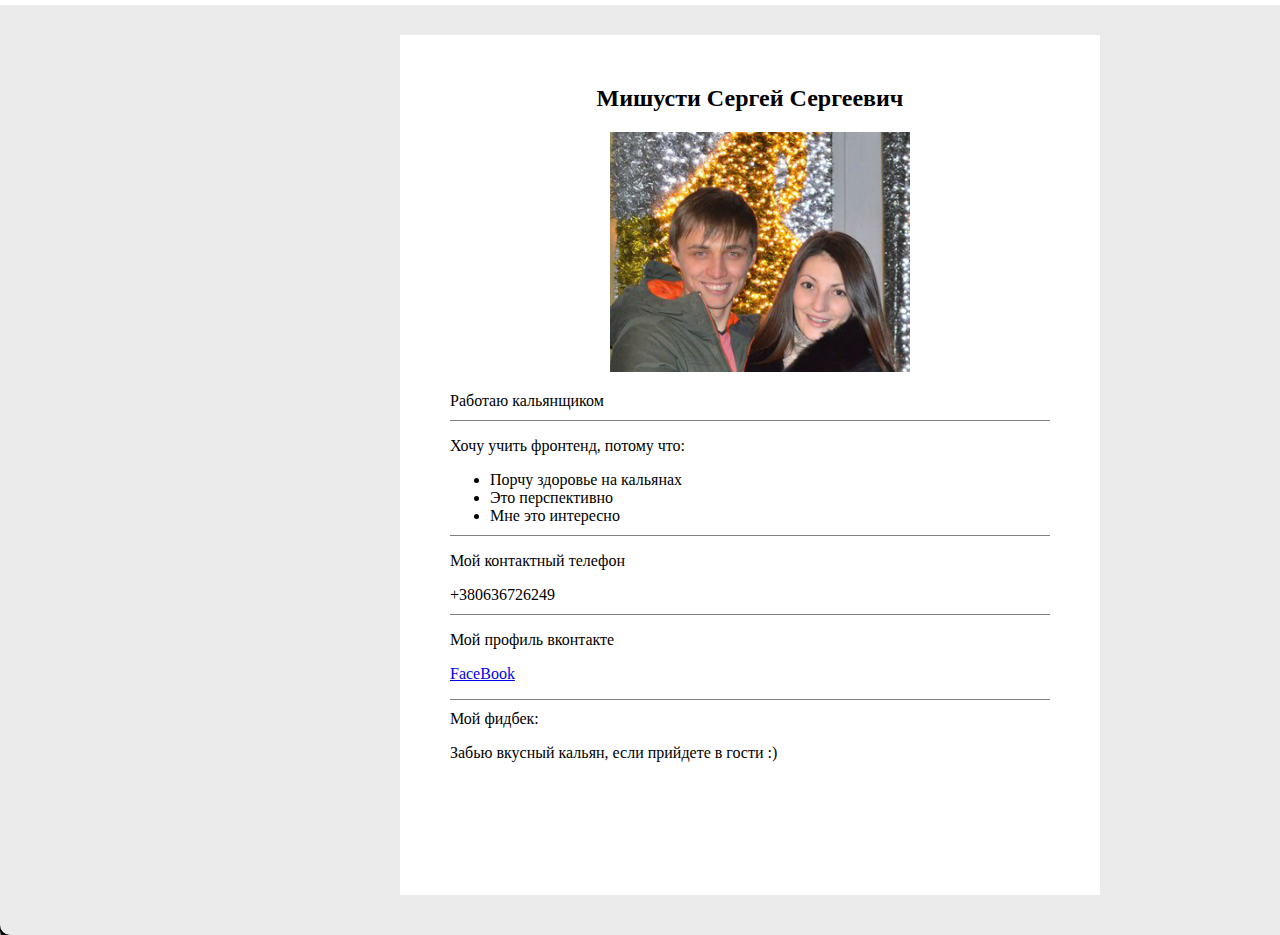
<file: htmlcss/hw2/index.html>
<!DOCTYPE html>
 <html lang="en">
 <head>
 	<meta charset="UTF-8">
 	<title>Document</title>
     <link rel="stylesheet" type="text/css"href="style.css">
    </head>
    <body> 
           
            <div class="start"><h2>Мишусти Сергей Сергеевич</h2>
            <img src="photodz.jpg" heigt="45">
            <p class="one">Работаю кальянщиком<p>
	        <p>Хочу учить фронтенд, потому что:</p>
	        <ul class="one">
	               <li>Порчу здоровье на кальянах</li>
	               <li>Это перспективно</li>
	               <li>Мне это интересно</li>
	        </ul>
	        <p>Мой контактный телефон</p>
	        <p class="one">+380636726249</p>
	        <p>Мой профиль вконтакте</p>
	        <a href="https://www.facebook.com/profile.php?id=100006388595857" target="_blank">FaceBook</a>
	           <p class="two">Мой фидбек:</p>
	           <p class="three">Забью вкусный кальян, если прийдете в гости :)</p>
	           
	           
    </div>
    </body>
    </html>
</file>
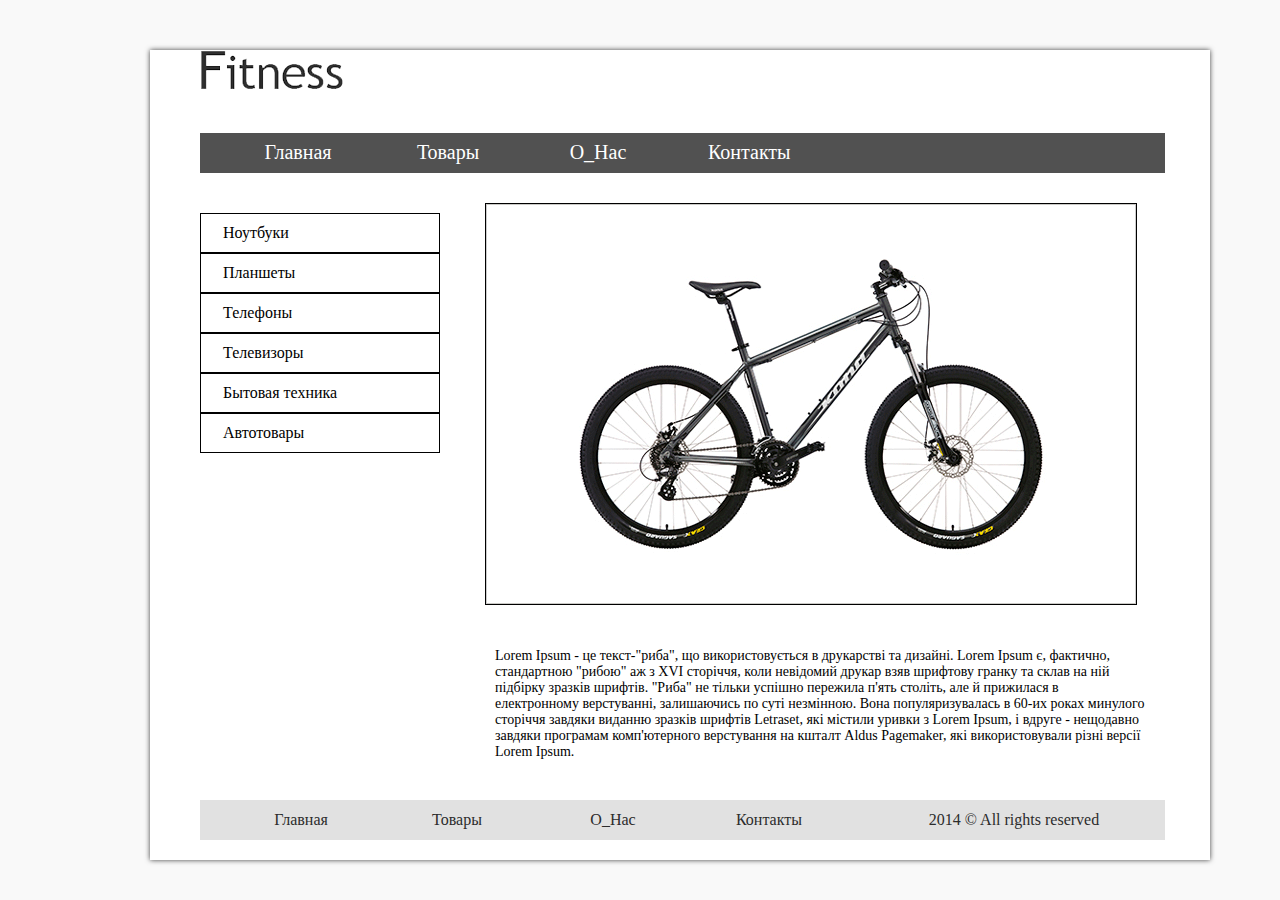
<file: htmlcss/hw3/index.html>
<!DOCTYPE html>
<html lang="ru">
<head>
    <meta charset="UTF-8">
    <title>site</title>
    <link rel="stylesheet" href="reset.css">
    <link rel="stylesheet" href="style.css">
</head>

<body>
<div class="site">
   <header>
   <div class="logo"> <img  src="site.png" alt="logotype"></div>
    <ul class="head">
        <li><a href="#">Главная</a></li>
        <li><a href="#">Товары</a></li>
        <li><a href="#">О_Нас</a></li>
        <li><a href="#">Контакты</a></li>
    </ul>
</header>
<div class="sidebar">
    <ul class="bar">
        <li><a href="#">Ноутбуки</a></li>
        <li><a href="#">Планшеты</a></li>
        <li><a href="#">Телефоны</a></li>
        <li><a href="#">Телевизоры</a></li>
        <li><a href="#">Бытовая техника</a></li>
        <li><a href="#">Автотовары</a></li>
    </ul>
</div>
<div class="content">
   <img class="velos" src="velo.png" alt="velosport">
   <div> <p class="text">    
    Lorem Ipsum - це текст-"риба", що використовується в друкарстві та дизайні. Lorem Ipsum є, фактично, стандартною "рибою" аж з XVI сторіччя, коли невідомий друкар взяв шрифтову гранку та склав на ній підбірку зразків шрифтів. "Риба" не тільки успішно пережила п'ять століть, але й прижилася в електронному верстуванні, залишаючись по суті незмінною. Вона популяризувалась в 60-их роках минулого сторіччя завдяки виданню зразків шрифтів Letraset, які містили уривки з Lorem Ipsum, і вдруге - нещодавно завдяки програмам комп'ютерного верстування на кшталт Aldus Pagemaker, які використовували різні версії Lorem Ipsum.</p>
    </div>
    </div>
<footer>
       <ul class="footers">
        <li><a href="#">Главная</a></li>
        <li><a href="#">Товары</a></li>
        <li><a href="#">О_Нас</a></li>
        <li><a href="#">Контакты</a></li>
        <li class="right"><a  href="#">2014 © All rights reserved</a></li>
    </ul>
</footer>
</div>
</body>
</html>
</file>
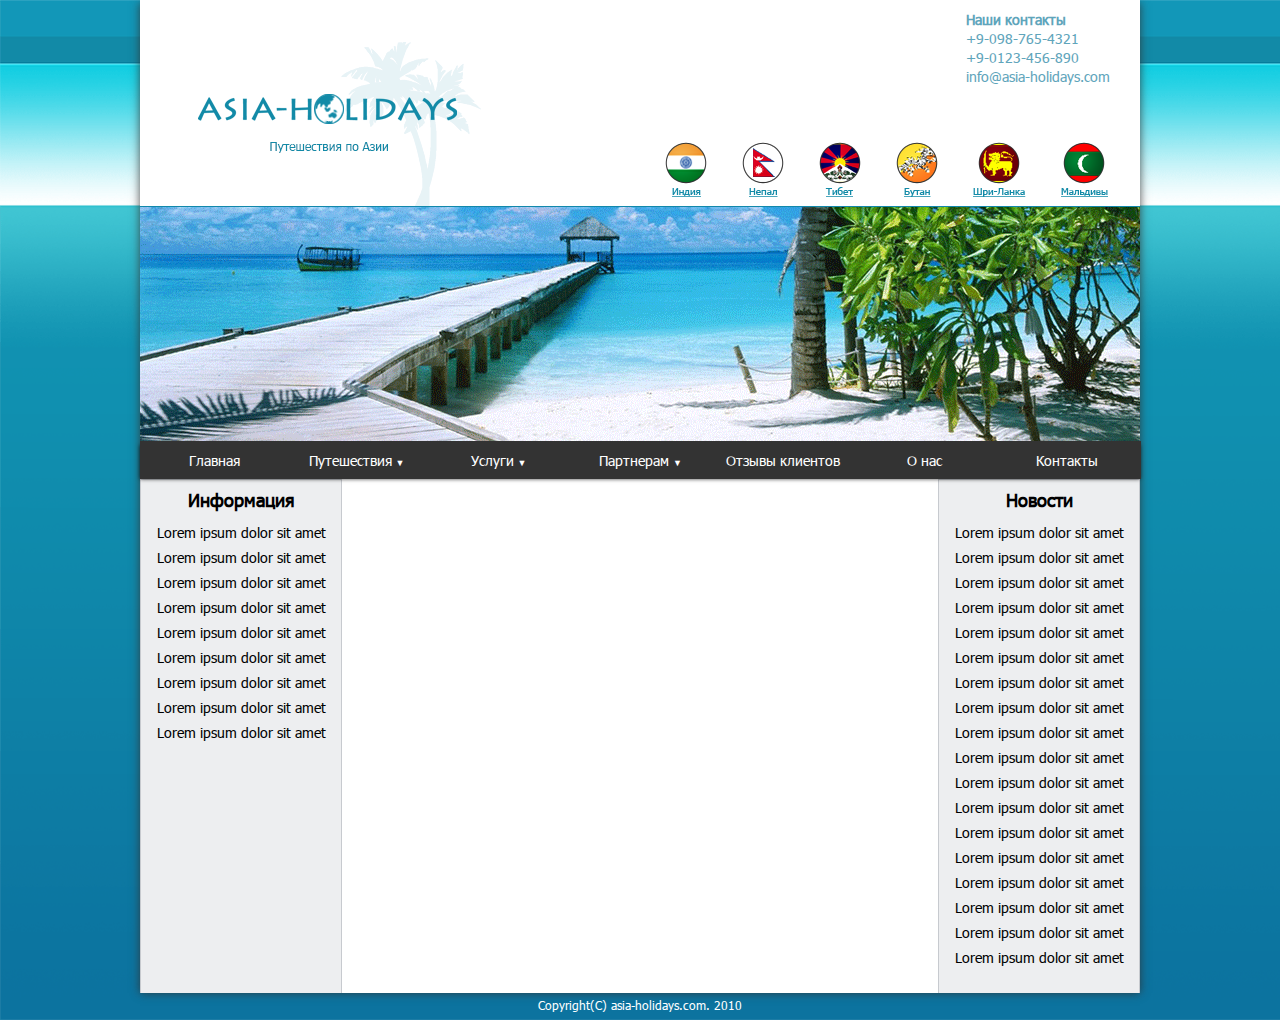
<file: htmlcss/hw4/index.html>
<!DOCTYPE html>
<html lang="ru">
<head>
    <meta charset="UTF-8">
    <title>Document</title>
    <link rel="stylesheet" href="css/reset.css">
    <link rel="stylesheet" href="css/style.css">
</head>

<body>
<div class="wrapper">
    <div class="header">
       <img src="image/logo.png" alt="logotype">
        <div class="contacts_header">
            <h2>Наши контакты</h2> +9-098-765-4321<br>+9-0123-456-890<br>info@asia-holidays.com
        </div>
        <ul class="header_menu">
                                  <li><a href="#"><img src="image/indiy.png" alt="indiy" height="55" width="42"></a></li>
	  	                          <li><a href="#"><img src="image/nepal.png" alt="nepal" height="55" width="42"></a></li>
	  	                          <li><a href="#"><img src="image/tibet.png" alt="tibet" height="55" width="42"></a></li>
	  	                          <li><a href="#"><img src="image/bytan.png" alt="butan" height="55" width="42"></a></li>
	  	                          <li><a href="#"><img src="image/sri_lanka.png" alt="sri_lanka" height="55" width="53"></a></li>
	  	                          <li><a href="#"><img src="image/maldives.png" alt="maldives" height="55" width="47"></a></li>

        </ul>
    </div>
    <div class="photo">
        <img src="image/photo.png" alt="photo" height="237" width="1000" >
    </div>
    <ul class="menu clearfix">
        <li><a href="">Главная</a>
        </li>
        <li><a href="">Путешествия <b>&#9660;</b></a>
        <ul class="submenu">
            <li><a href="">Путешествия 1</a></li>
            <li><a href="">Путешествия 2</a></li>
            <li><a href="">Путешествия 3</a></li>
            <li><a href="">Путешествия 4</a></li>
            <li><a href="">Путешествия 5</a></li>
            
        </ul>
        </li>
        
        <li><a href="">Услуги <b>&#9660;</b></a> <ul class="submenu">
            <li><a href="">Услуги 1</a></li>
            <li><a href="">Услуги 2</a></li>
            <li><a href="">Услуги 3</a></li>
            <li><a href="">Услуги 4</a></li>
            <li><a href="">Услуги 5</a></li>
        </ul>
        </li>
        
            <li><a href="">Партнерам <b>&#9660;</b></a>
        <ul class="submenu">
            <li><a href="">Партнерам 1</a></li>
            <li><a href="">Партнерам 2</a></li>
            <li><a href="">Партнерам 3</a></li>
            <li><a href="">Партнерам 4</a></li>
            <li><a href="">Партнерам 5</a></li>
        </ul>
        </li>
        
        <li><a href="">Отзывы клиентов</a>
        </li>
        
        <li><a href="">О нас</a>
        </li>
        
        <li><a href="">Контакты</a>
        </li>
        
    </ul>
    <div class="fon">
        <div class="left_column">
            <h2>Информация</h2>
		    <p>Lorem ipsum dolor sit amet Lorem ipsum dolor sit amet Lorem ipsum dolor sit amet Lorem ipsum dolor sit amet Lorem ipsum dolor sit amet Lorem ipsum dolor sit amet Lorem ipsum dolor sit amet Lorem ipsum dolor sit amet Lorem ipsum dolor sit amet</p>
        </div>
        <div class="center_column"></div>
        <div class="right_column">
            <h2>Новости</h2>
		    <p>Lorem ipsum dolor sit amet Lorem ipsum dolor sit amet Lorem ipsum dolor sit amet Lorem ipsum dolor sit amet Lorem ipsum dolor sit amet Lorem ipsum dolor sit amet Lorem ipsum dolor sit amet Lorem ipsum dolor sit amet Lorem ipsum dolor sit amet Lorem ipsum dolor sit amet Lorem ipsum dolor sit amet Lorem ipsum dolor sit amet Lorem ipsum dolor sit amet Lorem ipsum dolor sit amet Lorem ipsum dolor sit amet Lorem ipsum dolor sit amet Lorem ipsum dolor sit amet Lorem ipsum dolor sit amet</p>
        </div>
</div>
</div>
<footer>
	<p>Copyright(C) asia-holidays.com. 2010</p>
    </footer>
</body>
</html>
</file>
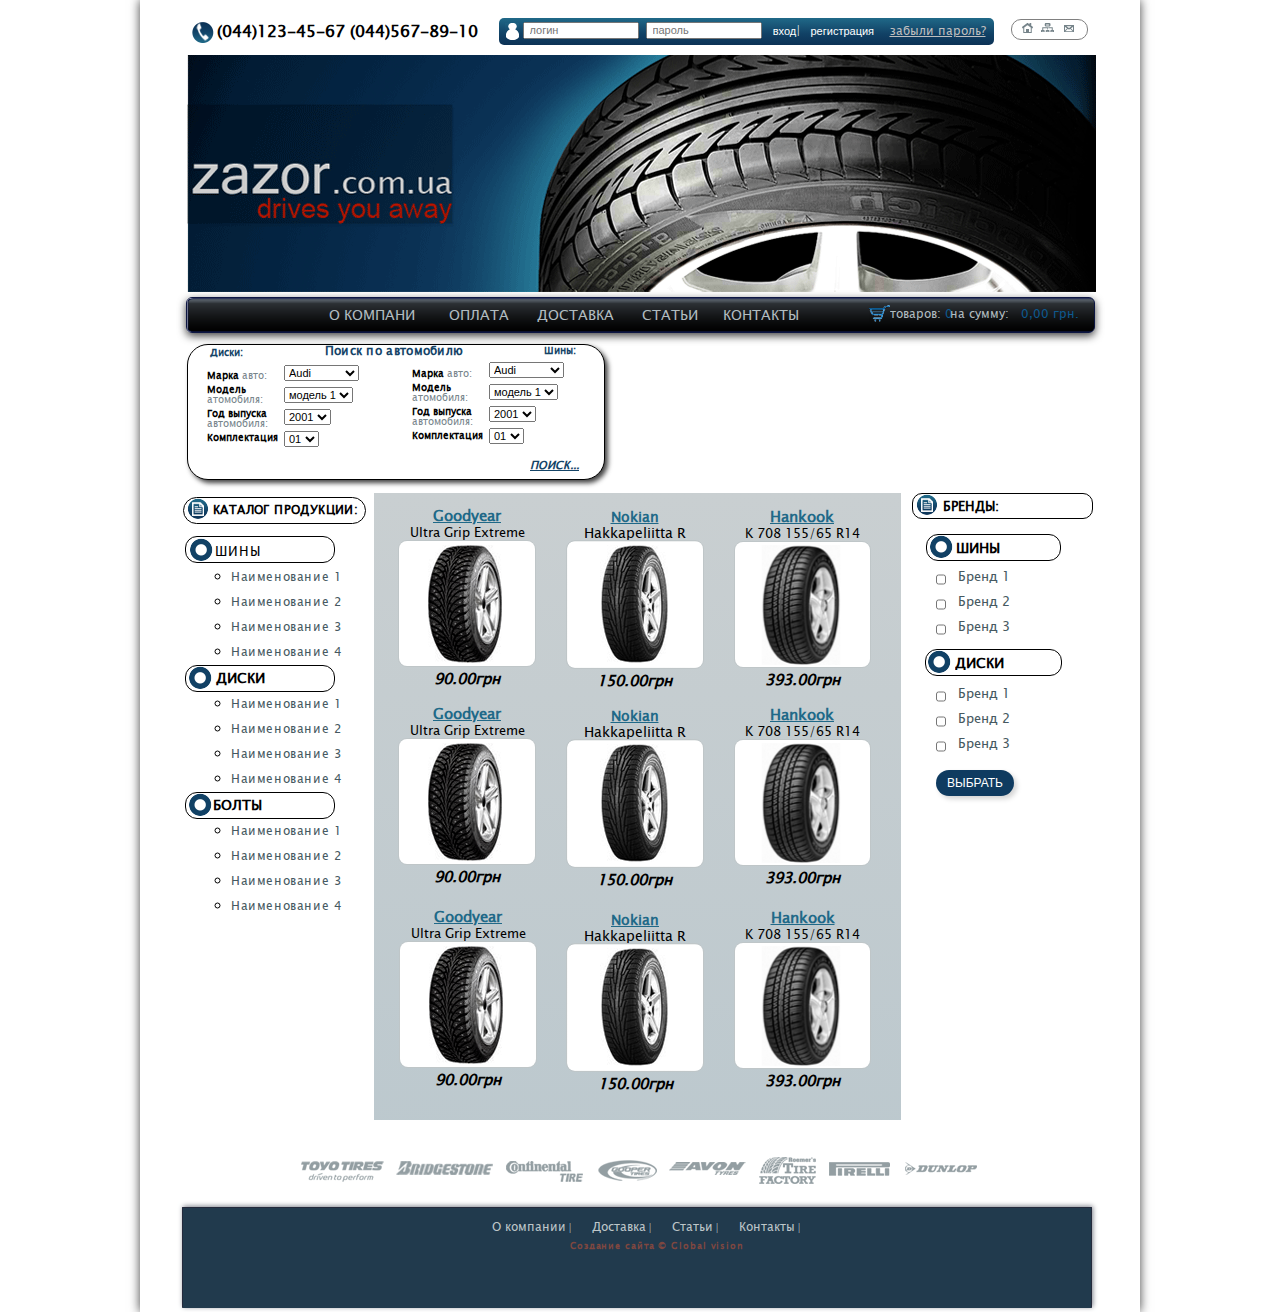
<file: htmlcss/hw6/index.html>
<!DOCTYPE html>
<html lang="ru">
<head>
    <meta charset="UTF-8">
    <title>dz5</title>
    <link rel="stylesheet" href="css/reset.css"> 
    <link rel="stylesheet" href="css/style.css">
</head>
<body>
    <div class="wrapper">
        <header>
          <img class="telefon" src="image/telefon.png" alt="telefon">
           <p>
(044)123-45-67 (044)567-89-10</p> 
       <div class="avtorization">
          <img class="person" src="image/person.png" alt="person">
           <form action="accaunt" class="login">
               <input type="text" id="name" placeholder="логин">
               <input type="password" class="password"
               id="password" placeholder="пароль">
              <button class="
entrance">вход</button>
   <span>|</span>
          <button class="reg">регистрация</button>
           </form>
           <a href="" class="
Forgot">забыли пароль?</a>
            </div>
            <nav>
                <a href="" class="to_home"><img src="image/to_home.png" alt=""></a>
                <a href=""><img src="image/map.png" alt=""></a>
                <a href=""><img src="image/letter.png" alt=""></a>
            </nav>
             <div class="fon">
          <img src="image/fon.png" alt="fon"> 
        </div>
        </header>
       <div class="navigation">
          <ul class="menu">
              <li><a class="company" href="#">О КОМПАНИ</a></li>
              <li> <a class="payment" href="#">ОПЛАТА</a></li>
              <li> <a class="delivery" href="#">ДОСТАВКА</a></li>
              <li> <a class="articles" href="#">СТАТЬИ</a></li>
              <li> <a class="contacts" href="#">КОНТАКТЫ</a></li>
          </ul>
           <a href="#" class="bags"><img  src="image/bags.png" alt="bags"></a>
           <a href="" class="
goods">товаров:<b> 0</b></a>
      <a href="" class="sum">на сумму:<b> 0,00 грн.</b></a>
       </div>
         <div class="search">
         <h2>Поиск по автомобилю</h2>
         <p class="disc">Диски:</p>
         <p class="bus">Шины:</p>
         <div class="formlist">
             <ul class="avto">
                <li>Марка <b>авто:</b></li> 
                <li>Модель<br><b>атомобиля:</b></li> 
                 <li>Год выпуска<br><b>автомобиля:</b></li> 
                <li>Комплектация</li> 
             </ul>
         </div>
           <div class="form_right">
             <ul class="avto_right">
                <li>Марка <b>авто:</b></li> 
                <li>Модель<br><b>атомобиля:</b></li> 
                 <li>Год выпуска<br><b>автомобиля:</b></li> 
                <li>Комплектация</li> 
             </ul>
         </div>
       <div class="disc_avto">
            <form action="#" class="">
            <select name="marks" id="marks1">
               <option value="">Audi</option>
               <option value="">Honda</option>
               <option value="">Lada(ВАЗ)</option>
               <option value="">Mitsubishi</option>
               <option value="">Shkoda</option>
               <option value="">BMW</option>
               <option value="">Hyindai</option>
               <option value="">Mazda</option>
               <option value="">Nissan</option>
               <option value="">Toyota</option>
               <option value="">Ford</option>
            </select>
            <select name="model" id="model1">
               <option value="">модель 1</option>
               <option value="">модель 2</option>
               <option value="">модель 3</option>
               <option value="">модель 4</option>
               <option value="">модель 5</option>
               <option value="">модель 6</option>
               <option value="">модель 7</option>
               <option value="">модель 8</option>
               <option value="">модель 9</option>
            </select>
            <select name="year" id="year1">
               <option value="">2001</option>
               <option value="">2002</option>
               <option value="">2003</option>
               <option value="">2004</option>
               <option value="">2005</option>
               <option value="">2006</option>
               <option value="">2007</option>
               <option value="">2008</option>
               <option value="">2009</option>
               <option value="">2010</option>
               <option value="">2011</option>
               <option value="">2012</option>
               <option value="">2013</option>
               <option value="">2014</option>
               <option value="">2015</option>
               <option value="">2016</option>
            </select>
              <select name="complect" id="complect1">
               <option value="">01</option>
               <option value="">02</option>
               <option value="">03</option>
               <option value="">04</option>
               <option value="">05</option>
               <option value="">06</option>
               <option value="">07</option>
               <option value="">08</option>
               <option value="">09</option>
               <option value="">10</option>
               <option value="">11</option>
               <option value="">12</option>
               <option value="">13</option>
               <option value="">14</option>
               <option value="">15</option>
               <option value="">16</option>
            </select>
            
        </form>
        </div>
        <div class="bus_avto">
            <form action="#" class="">
            <select name="marks" id="marks2">
               <option value="">Audi</option>
               <option value="">Honda</option>
               <option value="">Lada(ВАЗ)</option>
               <option value="">Mitsubishi</option>
               <option value="">Shkoda</option>
               <option value="">BMW</option>
               <option value="">Hyindai</option>
               <option value="">Mazda</option>
               <option value="">Nissan</option>
               <option value="">Toyota</option>
               <option value="">Ford</option>
            </select>
            <select name="model" id="model2">
               <option value="">модель 1</option>
               <option value="">модель 2</option>
               <option value="">модель 3</option>
               <option value="">модель 4</option>
               <option value="">модель 5</option>
               <option value="">модель 6</option>
               <option value="">модель 7</option>
               <option value="">модель 8</option>
               <option value="">модель 9</option>
            </select>
            <select name="year" id="year2">
               <option value="">2001</option>
               <option value="">2002</option>
               <option value="">2003</option>
               <option value="">2004</option>
               <option value="">2005</option>
               <option value="">2006</option>
               <option value="">2007</option>
               <option value="">2008</option>
               <option value="">2009</option>
               <option value="">2010</option>
               <option value="">2011</option>
               <option value="">2012</option>
               <option value="">2013</option>
               <option value="">2014</option>
               <option value="">2015</option>
               <option value="">2016</option>
            </select>
              <select name="complect" id="complect2">
               <option value="">01</option>
               <option value="">02</option>
               <option value="">03</option>
               <option value="">04</option>
               <option value="">05</option>
               <option value="">06</option>
               <option value="">07</option>
               <option value="">08</option>
               <option value="">09</option>
               <option value="">10</option>
               <option value="">11</option>
               <option value="">12</option>
               <option value="">13</option>
               <option value="">14</option>
               <option value="">15</option>
               <option value="">16</option>
            </select>
        </form>
        <a href="#" class="search_form">ПОИСК...</a>
    </div>
    
    </div>
    <div class="product">
    <aside class="left_sitbar">
            <p class="catalog"><img src="image/list_icon.png" alt="list"><span>КАТАЛОГ ПРОДУКЦИИ:</span></p>
            <p class="wheels"><img src="image/wheel_icon.png" alt="wheel"><span>ШИНЫ</span></p>
            <ul>
                <li><a href="#">Наименование 1</a></li>
                <li><a href="#">Наименование 2</a></li>
                <li><a href="#">Наименование 3</a></li>
                <li><a href="#">Наименование 4</a></li>
            </ul>
            <p class="disks"><img src="image/wheel_icon.png" alt="wheel"><span>ДИСКИ</span></p>
            <ul>
                <li><a href="#">Наименование 1</a></li>
                <li><a href="#">Наименование 2</a></li>
                <li><a href="#">Наименование 3</a></li>
                <li><a href="#">Наименование 4</a></li>
            </ul>
            <p class="bolts"><img src="image/wheel_icon.png" alt="wheel"><span>БОЛТЫ</span></p>
            <ul>
                <li><a href="#">Наименование 1</a></li>
                <li><a href="#">Наименование 2</a></li>
                <li><a href="#">Наименование 3</a></li>
                <li><a href="#">Наименование 4</a></li>
            </ul>
            
    </aside>
    <div class="center">
            <div class="conteiner1">
            <figure class="description1_1">
              <figcaption>
                       <a href="">Goodyear</a>  
                       <br><b>Ultra Grip Extreme</b>     
              </figcaption>
                        <a href="#"><img src="image/wheel1.png" alt="/"></a>
                        <p>90.00грн</p>
            </figure>
            <figure class="description1_2">
               <figcaption>
                        <a href="">Goodyear</a>  
                        <br><b>Ultra Grip Extreme</b>
               </figcaption>
                        <a href="#"><img src="image/wheel1.png" alt="/"></a>
                        <p>90.00грн</p>
            </figure>
             <figure class="description1_3">
                <figcaption>
                        <a href="">Goodyear</a> 
                        <br><b>Ultra Grip Extreme</b>     
                        </figcaption>
                        <a href="#"><img src="image/wheel1.png" alt="/"></a>
                        <p>90.00грн</p>
             </figure>
                 </div>
                 
            <div class="conteiner2">
            <figure class="description1_1">
                <figcaption>
                        <a href="">Nokian</a> 
                        <br>Hakkapeliitta R       
                </figcaption>
                        <a href="#"><img src="image/wheel2.png" alt="/"></a>
                        <p>150.00грн</p>
            </figure>
            <figure class="description1_2">
                <figcaption>
                        <a href="">Nokian</a> 
                        <br>Hakkapeliitta R       
                </figcaption>
                        <a href="#"><img src="image/wheel2.png" alt=""></a>
                        <p>150.00грн</p>
            </figure>
            <figure class="description1_3">
                <figcaption>
                        <a href="">Nokian</a> 
                        <br>Hakkapeliitta R       
                </figcaption>
                        <a href="#"><img src="image/wheel2.png" alt="/"></a>
                        <p>150.00грн</p>
            </figure>
            </div>
    
            <div class="conteiner3">
            <figure class="description1_1">
                <figcaption>
                        <a href="">Hankook</a> 
                        <br><b>K 708 155/65 R14</b>      
                </figcaption>
                        <a href="#"><img src="image/wheel3.png" alt="/"></a>
                        <p>393.00грн</p>
            </figure>
               <figure class="description1_2">
                <figcaption>
                        <a href="">Hankook</a> 
                        <br><b>K 708 155/65 R14</b> 
                </figcaption>
                         <a href="#"><img src="image/wheel3.png" alt="/"></a>
                         <p>393.00грн</p>
            </figure>
               <figure class="description1_3">
                <figcaption>
                        <a href="">Hankook</a> 
                        <br><b>K 708 155/65 R14</b> 
                </figcaption>
                        <a href="#"><img src="image/wheel3.png" alt="/"></a>
                        <p>393.00грн</p>
            </figure>
            </div>
           
        </div>
 <aside class="right_sitbar">
               <p class="catalog2"><img src="image/list_icon.png" alt="list">
               <span>БРЕНДЫ:</span>
                <p class="wheel1"><img src="image/wheel_icon.png" alt="wheel"><span>ШИНЫ</span></p>
                <form action="/">
                <ul>
                    <li>
                    <input type="checkbox" id="checkbox1">
                    <label for="checkbox1">Бренд 1</label>
                    </li>  
                    <li>
                    <input type="checkbox" id="checkbox2">
                    <label for="checkbox2">Бренд 2</label>
                    </li>  
                    <li>
                    <input type="checkbox" id="checkbox3">
                    <label for="checkbox3">Бренд 3</label>
                    </li>
                </ul>
                </form>
                <p class="disks2"><img src="image/wheel_icon.png" alt="wheel"><span>ДИСКИ</span></p>
                <form action="/" class="form2">
                <ul>
                    <li>
                    <input type="checkbox" id="checkbox_1">
                    <label for="checkbox_1">Бренд 1</label>
                    </li>  
                    <li>
                    <input type="checkbox" id="checkbox_2">
                    <label for="checkbox_2">Бренд 2</label>
                    </li>  
                    <li>
                    <input type="checkbox" id="checkbox_3">
                    <label for="checkbox_3">Бренд 3</label>
                    </li>
                </ul>
                </form>

                <input class="submit" type="submit" value="ВЫБРАТЬ">
                
            </aside>
    </div>
    <div class="brandlogo">
        <img src="image/brendlogo.png" alt="brendlogo">
    </div>
    <footer>
        <section class="bottom_menu">
                <span><a href="#">О компании</a></span>
        		<span><a href="#">Доставка</a></span>
        		<span><a href="#">Статьи</a></span>
        		<span><a href="#">Контакты</a></span>
        </section>
        <p>Создание сайта © Global vision</p>
    </footer>
    </div>
</body>
</html>
</file>
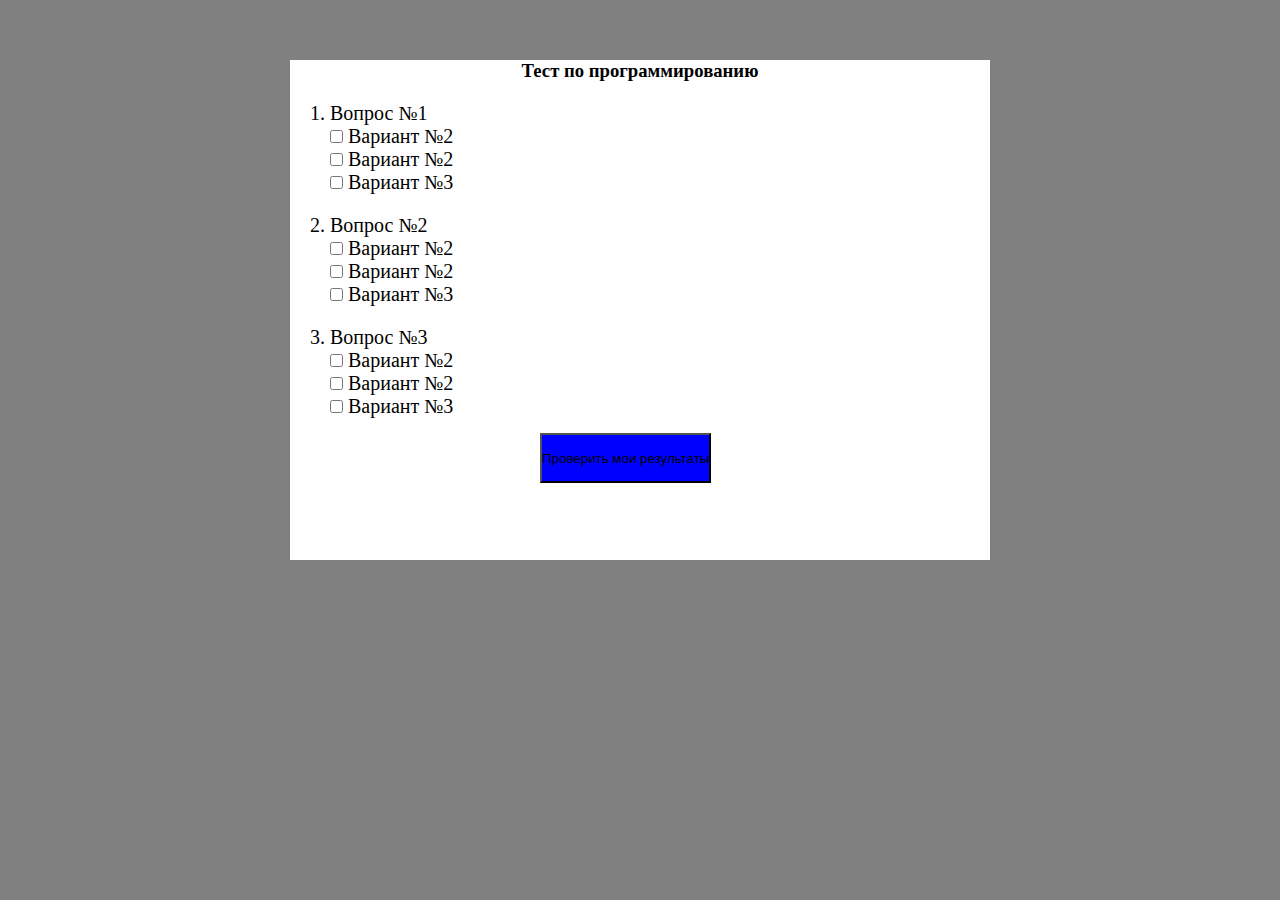
<file: JavaScript/js3/index.html>
<!DOCTYPE html>
<html lang="ru">
<head>
    <meta charset="UTF-8">
    <title>Document</title>
    <link rel="stylesheet" href="css/style.css">
</head>
<body>
    <script src="js/script.js"></script>



</body>
</html>
</file>
<file: htmlcss/hw2/style.css>
body {
    margin: 0px;
	background-color: white;
    
    
}


.start{

    margin-top: 5px;
    width: 600px;
    height: 800px;
    background-color: white;
	padding-top: 30px;
	padding-left: 50px;
	padding-right: 50px;
	padding-bottom: 30px;
    border-left: 400px solid #ebebeb;
    border-right: 420px solid #ebebeb;
    border-top: 30px solid #ebebeb;
    border-bottom: 40px solid #ebebeb;
    border-radius: 0 0 10px 10px;
    -webkit-box-shadow: 0px 6px 0px 0px rgba(0,0,0,0.99);
    -moz-box-shadow: 0px 6px 0px 0px rgba(0,0,0,0.99);
    box-shadow: 0px 6px 0px 0px rgba(0,0,0,0.99);
}



.start h2{
	text-align: center;
}
.start img{
	margin-left: 160px;
    width:300px;
    height: 240px;
    
}
.one{
	border-bottom: 1px solid grey;
	padding-bottom: 10px;
}
.two{
	border-top: 1px solid grey;
	padding-top: 10px;
}
</file>
<file: htmlcss/hw3/style.css>
body {
   margin: 0 auto;
   padding: 0px;
   background: #f9f9f9;
}
.site{
    background: white;
    margin: 0 auto;
    width: 1060px;
    margin-left: 150px;
    margin-right: 150px;
    -webkit-box-shadow: 0px 0px 5px 0px rgba(0,0,0,0.75);
    -moz-box-shadow: 0px 0px 5px 0px rgba(0,0,0,0.75);
    box-shadow: 0px 0px 5px 0px rgba(0,0,0,0.75);
}
/*HEader*/
.logo {
    margin-left: 50px;
    margin-top: 50px;
}


header .head{
    
    background: #515151;
    width: 965px;
    height: 40px;
    padding: 0px;
    margin-left:  50px;
    margin-top: 40px;
}

.head li {
    display: inline-block;
    margin-left: 50px;
    padding: 8px;
    width: 80px;
    text-align: center;
}

.head a {
    text-decoration: none;
    color: white;
    font: 20px Arial sans-serif;
}

.head li:hover {
    background: #464646;
    border-left: 1px solid #838383;
    border-right: 1px solid #838383;
}

/* SIDEBAR*/
div .bar {
    margin-left: 50px;
    margin-top: 40px;
    width: 240px;
    height: 100%;
    
}

div .bar li {
    border: 1px solid black;
    height: 38px;


}

 .bar a {
    display: block;
    margin-top: 10px;
    text-decoration: none;
    color: black;
    margin-left: 22px;
    font: 16px Arial sans-serif;
 
}

.bar li:hover {
    background-color: #f9f9f9;
}

.bar a:hover {
    margin-left: 35px;
}

/*CONTENT*/
.velos {
    margin-top: -250px;
    margin-left: 335px;
    border: 1px solid black;
 
}
.text {
    width: 650px;
    margin: 0 auto;
    display: block;
   text-decoration: none;
    margin-left: 345px;
    margin-top: 40px;
    font: 14px Arial sans-serif;
    
}

/*footer*/
footer{
    margin: 0 auto;
    padding-bottom: 20px;
}
footer .footers{
    margin: 0 auto;
    background: #e1e1e1;
    width: 965px;
    height: 40px;
    margin-left:  50px;
    margin-top: 40px;
    

}

.footers li{
    
    display: inline-block;
    margin-left: 50px;
    padding: 11px;
    width: 80px;
    text-align: center;
}

.footers a{
    text-decoration: none;
    color: #2c2c2c;
    font: 16px Arial sans-serif;
}

 footer .right {
     margin: 0 auto;
    display: inline-block;
    float: right;
    width: 280px;
} 

.footers li:hover{
    text-decoration: underline;
}
</file>
<file: htmlcss/hw4/css/style.css>
@font-face {
      font-family: Tahoma;
      src: url(../fonts/Tahoma.ttf);
}

body {
       background: url(../image/fon.png);
       font-family: Tahoma, Arial , sans-serif;
}
.wrapper {
       width: 1000px;
       height: 990px;
       margin: 0 auto;
       -webkit-box-shadow: 0px 3px 9px 0px    rgba(50, 50, 50, 0.86);
       -moz-box-shadow:    0px 3px 9px 0px rgba(50, 50, 50, 0.86);
       box-shadow:         0px 3px 9px 0px rgba(50, 50, 50, 0.86);
}

/*HEADER*/
.header {
    height: 206px;
    background-color: white;
    position: relative;
}
.header img {
    padding-left: 30px;
    padding-top: 31px;
}
.header_menu{
    position: absolute;
    bottom: 7px;
    right: 32px;
}
.header_menu{
    float: left;
}
.contacts_header{
    float: right;
    line-height: 19px;
    font-size: 14px;
    color: #5fa5bb;
    margin: 10px 30px;
}
.contacts_header h2{
	font-weight: 600;
}
.clearfix:after{
  content: '';
  display: block;
  clear: both;
  height: 0;
  width: 100%;
}
.header_menu li {
    display: inline;
}
.photo:after{
content: '';
  display: block;
  clear: both;
  height: 0;
}

.clearfix:after{
  content: '';
  display: block;
  clear: both;
  height: 0;
  width: 100%;
}
.menu {
    width: 1000px;
    z-index: 1;
    position: absolute;
    box-shadow: 0px 0px 4px 0px rgba(0,0,0,0.75);
}

ul.menu {
    display: block;
    padding: 0;
    list-style: none;
    width: 1000px;
    border-top: 1px solid white;
}
ul:after {
    display: block;
    content: ' ';
    clear: both;
    float: none;
}
ul.menu > li {
    float: left;
    position: relative;
    width: 142px;
    margin-top: -5px;
    
}
b{
    font-size: 9px;
    
}
ul.menu > li > a {
    width: 149px;
    height: 25px;
    margin: 0;
    display: block;
    color: white;
    padding-top: 13px;
    background-color: #333333;
    text-decoration: none;
    text-align: center;
    font-size: 14px;
}

ul.submenu {
    display: none;
    position: absolute;
    top: 36px;
    left: 0px;
    width: 140px;
    background-color: #303030;
    border: 1px solid black;
    -webkit-box-shadow: 0px 0px 4px 0px rgba(0,0,0,0.75);
    -moz-box-shadow: 0px 0px 4px 0px rgba(0,0,0,0.75);
    box-shadow: 0px 0px 4px 0px rgba(0,0,0,0.75);
}
ul.submenu > li {
    display: block;
    
}
ul.submenu > li > a {
    display: block;
    padding: 6px;
    color: white;
    background-color: #303030;
    text-decoration: none;
    text-align: left;
}
ul.submenu > li > a:hover {
    text-decoration: underline;
}
ul.menu > li:hover > ul.submenu {
    display: block;
}

/*FON*/
.fon{
    position: relative;
    margin-top: 34px;
    width: 1000px;
    height: 514px;
    background-color: white;
    overflow: hidden;
}
.left_column{
    width: 200px;
    height: 100%;
    float: left;
    background-color: #edeef0;
    border: 1px solid #c7cacf;
}
.right_column{
    width: 200px;
    height: 100%;
    float: right;
    background-color: #edeef0;
    border: 1px solid #c7cacf;
}
.fon h2 {
    font-size: 18px;
    text-align: center;
    font-weight: 600;
    line-height: 40px;
}
.fon p{
    font-size: 14px;
    text-align: center;
    line-height: 25px;
    
}

/*FOOTER*/
footer{
	width: 1000px;
	height: 30px;
	margin: 0 auto;
}
footer p{
	text-align: center;
	color: white;
	font-size: 12px;
    line-height: 30px;
	
}
</file>
<file: htmlcss/hw6/css/style.css>
@font-face {
    font-family: 'Lucida Sans';
    src: url('../fonts/lucida_sans_unicode_regular-webfont.eot');
    src: url('/fonts/lucida_sans_unicode_regular-webfont.eot?#iefix') format('embedded-opentype'),
         url('../fonts/lucida_sans_unicode_regular-webfont.woff2') format('woff2'),
         url('../fonts/lucida_sans_unicode_regular-webfont.woff') format('woff'),
         url('../fonts/lucida_sans_unicode_regular-webfont.ttf') format('truetype');
    font-weight: normal;
    font-style: normal;
}
body {
  font-family: 'Lucida Sans', sans-serif;
}
.wrapper {
    width: 1000px;
    height: 1312px;
    background-color: white;
    position: relative;
    margin: 0 auto;
   -webkit-box-shadow: 0px 0px 10px 0px rgba(0,0,0,0.75);
-moz-box-shadow: 0px 0px 10px 0px rgba(0,0,0,0.75);
box-shadow: 0px 0px 10px 0px rgba(0,0,0,0.75);
}
/*Хедер*/
header {
    position: relative;
    height: 54px;
    width: 907px;
    margin: 0 auto;
}
/*общие настройки для тега P*/
p {
    position: absolute;
    left: 30px;
    font-size: 16px;
    top: 24px;
    letter-spacing: 0px;
    font-weight: 600;
}
.telefon {
    position: absolute;
    left: 5px;
    top: 22px;
}
.person{
    position: absolute;
    top: 5px;
    left: 6px;
}
/*панель авторизации*/
.avtorization{
    position: absolute;
    width: 495px;
    height: 27px;
    display: block;
    left: 312px;
    top: 18px;
    background-image: url(../image/register.png);
    border-radius: 5px;

    /* Permalink - use to edit and share this gradient: http://colorzilla.com/gradient-editor/#206988+0,114165+59,0c3256+100 */
background: #206988; /* Old browsers */
background: -moz-linear-gradient(top,  #206988 0%, #114165 59%, #0c3256 100%); /* FF3.6-15 */
background: -webkit-linear-gradient(top,  #206988 0%,#114165 59%,#0c3256 100%); /* Chrome10-25,Safari5.1-6 */
background: linear-gradient(to bottom,  #206988 0%,#114165 59%,#0c3256 100%); /* W3C, IE10+, FF16+, Chrome26+, Opera12+, Safari7+ */


}
.enterance {
    position: absolute;
    background-color: transparent;
    
}
.entrance:focus{
    outline: none;
}
.avtorization input {
    font-size: 11px;
    position: relative;
    width: 105px;
    height: 11px;
    left: 22px;
    top: 2px;
    margin-left: 2px;
    line-height: 8px;
    padding-left: 5px;
    overflow: hidden;
}
/*Поля для ввода пороля*/
.password {
    margin-left: 3px;
    width: 105px;
    
}
placeholder {
   margin-left: 4px;
}
/*Кнопка входа*/
 .entrance {
    position: relative;
    display: inline-block;
    left: 27px;
    top: 3px;
    height: 20px;
    width: 26px;
    background-color: transparent;
    border: none;
    color: white;
    font-size: 11px;  
    outline: none;
    padding: 0;

}
/*Кнопка регистрации*/
.reg {
     position: relative;
    display: inline-block;
    left: 35px;
    top: 3px;
    height: 20px;
    width: 74px;
    text-align: left;
    background-color: transparent;
    border: none;
    color: white;
    font-size: 11px;  
    outline: none;
    padding: 0;
    
}

span {
    font-size: 12px;
    position: absolute;
    left: 297px;
    width: 1px;
    top: 6px;
    color: white;
}
/*зАбыли пароль?*/
.Forgot{
    position: absolute;
    color: #bfbfbf;
    top: 7px;
    font-size: 12px;
    right:2px;
    width: 102px;
    height: 13px;
}
/*NAV С сылками*/
nav {
    width: 75px;
    height: 19px;
    border: 1px solid grey;
    border-radius: 10px;
    position: absolute;
    right: 6px;
    top: 19px;
}
nav a {
    position: relative;
    left: 6px;
    padding-left: 3px;
    overflow: hidden;
}
header:after{
content: ".";
display: block;
height: 0;
clear: both;
visibility: hidden;

}
/*фон с логотипом*/
.fon {
    position: absolute;
    height: 237px;
    width: 908px;
    top: 55px;
}
/*создаем меню*/
.navigation {
    position: relative;
    width: 907px;
    height: 34px;
    top: 243px;
    margin: 0 auto;
    border-radius: 6px;
    border: 1px solid #0d1642;
    /*добавляю цвет фона меню в виде градиента
    */
    background: url(../image/menu.png)no-repeat;
   -webkit-box-shadow: 0px 3px 8px 0px rgba(0,0,0,0.75);
   -moz-box-shadow: 0px 3px 8px 0px rgba(0,0,0,0.75);
   box-shadow: 0px 3px 8px 0px rgba(0,0,0,0.75);



    
}
/*МЕНЮ САЙТА*/
.menu {
    position: relative;
}
.menu a {
    color: #b1bcc0;
    font-size: 14px;
}
/*Присвоил каждому пункту отделный класс, что бы выполнить пиксельную точность*/
.company {
    position: absolute;
    display: block;
    width: 124px;
    height: 25px;
    top: 5px;
    left: 123px;
    text-align: center;
    line-height: 25px;
    text-decoration: none;
    border-radius: 9px;
    overflow: hidden;
   clear: right;
}
.payment {
    position: absolute;
    display: block;
    width: 100px;
    height: 25px;
    top: 5px;
    left: 242px;
    text-align: center;
    line-height: 25px;
    text-decoration: none;
    border-radius: 9px;
    overflow: hidden;
    clear: right;
}
.delivery {
     position: absolute;
    display: block;
    width: 104px;
    height: 25px;
    top: 5px;
    left: 337px;
    text-align: center;
    line-height: 25px;
    text-decoration: none;
    border-radius: 9px;
    overflow: hidden;
    clear: right;
}
.articles {
    position: absolute;
    display: block;
    width: 88px;
    height: 25px;
    top: 5px;
    left: 439px;
    text-align: center;
    line-height: 25px;
    text-decoration: none;
    border-radius: 9px;
    overflow: hidden;
    clear: right;
}
.contacts {
      position: absolute;
    display: block;
    width: 88px;
    height: 25px;
    top: 5px;
    left: 530px;
    text-align: center;
    line-height: 25px;
    text-decoration: none;
    border-radius: 9px;
    overflow: hidden;
    clear: right;
}
/*добавляем градиент при наведнии на меню*/
.menu a:hover {
    color: white;
   /* Permalink - use to edit and share this gradient: http://colorzilla.com/gradient-editor/#206988+0,114165+59,0c3256+100 */
background: #206988; /* Old browsers */
background: -moz-linear-gradient(top,  #206988 0%, #114165 59%, #0c3256 100%); /* FF3.6-15 */
background: -webkit-linear-gradient(top,  #206988 0%,#114165 59%,#0c3256 100%); /* Chrome10-25,Safari5.1-6 */
background: linear-gradient(to bottom,  #206988 0%,#114165 59%,#0c3256 100%); /* W3C, IE10+, FF16+, Chrome26+, Opera12+, Safari7+ */


}
/*тележка*/
.bags {
    position: absolute;
    right: 204px;
    top: 7px;
}
/*колличество товара и сумма покупки*/
.goods {
    position: absolute;
    text-decoration: none;
    color: #b1bcc0;
    right: 141px;
    top: 10px;
    font-size: 12px;
    overflow: hidden;
    clear: right;
}
.goods b {
    color: #0d5a8f;
}
.sum {
       position: absolute;
    text-decoration: none;
    color: #b1bcc0;
    right: 15px;
    top: 10px;
    font-size: 12px;
    overflow: hidden;
    clear: right; 
}
.sum b {
    margin-left: 8px;
     color: #0d5a8f;
}
/*форма для выбора нужной модели*/
.search {
    left: 47px;
    width: 416px;
    height: 134px;
    position: relative;
    top: 254px;
    border: 1px solid black;
    border-radius: 21px;
    background-color: white;
    overflow: hidden;
    -webkit-box-shadow: 3px 3px 5px 0px rgba(0,0,0,0.75);
    -moz-box-shadow: 3px 3px 5px 0px rgba(0,0,0,0.75);
    box-shadow: 3px 3px 5px 0px rgba(0,0,0,0.75);
    
}
h2 {
    color: #154467;
    font-size: 12px;
    width: 200px;
    position: absolute;
    left: 106px;
    text-align: center;
    letter-spacing: 0.3px;
    font-weight: 900;
    clear: both;
}
.disc {
    position: absolute;
    color: #154467;
    font-size: 10px;
    font-weight: 900;
    top: 3px;
    left: 22px;
    clear: right;
}
.bus {
    position: absolute;
     color: #154467;
    font-size: 10px;
    font-weight: 900;
    top: 1px;
    left: 356px;
    clear: right;
}
.formlist {
    position: absolute;
    width: 90px;
    top: 22px;
    left: 15px;
}
.avto,
.avto_right {
    font-size: 10px;
}
.avto li {
    color: #000000;
    width: 70px;
    margin: 4px;
    font-weight: 700;
}
.avto b {
    color: #77858b;
    font-weight: 300;
}
.form_right {
    position: absolute;
    width: 90px;
    top:20px;
    right: 106px;
}
.avto_right li {
    color: #000000;
    width: 70px;
    margin: 4px;
    font-weight: 700;
    clear: both;
}
.avto_right b {
    color: #77858b;
    font-weight: 300;
}

.disc_avto select {
    font-size: 11px;
    display: block;
    position: relative;
    top: 14px;
    left: 90px;
    margin: 6px;
    clear: both;
}
.bus_avto select {
    font-size: 11px;
    display: block;
    position: relative;
    top: -77px;
    left: 295px;
    margin: 6px;
    clear: both;
    overflow: inherit;
}
.search_form {
    position: absolute;
    bottom: 13px;
    right: 25px;
    font-size: 11px;
     font-style:  italic;
    line-height: 2px;
    color: #154467;
    font-weight: 600;

}
/*Продкты, тавары, рубрики*/
.product{
    width: 100%;
    height: 643px;
    margin-top: 262px;
}

/*Левый сайтбар*/
.left_sitbar {
    width: 195px;
    height: 460px;
    float: left;
    margin-left: 35px;
    overflow: hidden;
}
.left_sitbar span {
    color: black;
    font-size: 14px;
    position: absolute;
}
/*каталог продукции*/
.catalog {
    position: relative;
    width: 178px;
    height: 25px;
    left: 8px;
    top: 9px;
    padding-left: 3px;
    color: black; 
    border: 1px solid black;
    border-radius: 16px;
    overflow: hidden;
    
    
}
.catalog span {
    width: 150px;
    padding-left: 0px;
    color: black;
    left: 29px;
    top: 6px;
    letter-spacing:0.4px;
    font-weight: 600;
    font-size: 12px;
}
.wheels,
.disks,
.bolts {
    position: relative;
    height: 25px;
    left: 10px;
    top: 21px;
    width: 148px;
    border: 1px solid black;
    border-radius: 12px;
}
.disks span {
    width: 100px;
    height: 20px;
    left: 30px;
    top: 5px;
}
.bolts span{
    width: 100px;
    height: 20px;
    left: 27px;
    top: 5px;
}

.wheels img {
    margin-left: 4px;
    margin-top: 1px;
}
.wheels span {
    position: absolute;
    color: black;
    left: 29px;
    width: 100px;
    top: 8px;
    font-size: 13px;
    font-weight: 400;
    letter-spacing:1px;
    overflow: hidden;
}
.left_sitbar li{
    margin: 0;
    padding: 0;
    list-style-type:circle;
}
.disks {
    position: relative;
    height: 25px;
    left: 10px;
    top: 23px;
    width: 148px;
    border: 1px solid black;
    border-radius: 12px;
}
.disks img {
    margin-left: 3px;
}
.bolts {
    top: 23px;
}
.bolts img {
    margin-left: 3px;
}

.left_sitbar ul li {
    position: relative;
    left: 56px;
    top: 20px;
    margin-top: 5px;
    width: 130px;
    font-size: 12px;
    line-height: 20px;
    letter-spacing: 0.6px;
   
}
.left_sitbar a{
    text-decoration: none;
    color: #465961;
    
}
.left_sitbar a:hover {
    font-size: 13px;
    color: #0c3256;
    font-style: italic;
    font-weight: 600;
}
/*Центральная колона с товаром*/
.center {
    display: block;
    position: relative;
    width: 527px;
    height: 627px;
    left: 234px;
    top: 5px;
    color: black;
    background: rgb(201,207,209);
background: -moz-linear-gradient(top,  rgba(201,207,209,1) 0%, rgba(35,75,93,1) 100%);
background: -webkit-linear-gradient(top,  rgba(201,207,209,1) 0%,rgba(35,75,93,1) 100%);
background: linear-gradient(to bottom,  rgba(201,207,209,1) 0%,rgba(35,75,93,0.3) 100%);
}
.center a {
    line-height: 17px;
    color: #206988;
    font-weight: 600;
    
}

.center img {
    border: 1px solid #bfc6c8;
    border-radius: 9px;
}
.conteiner1 {
    position: absolute;
    top: 2px;
    left: 5px;
    font-size: 15px;
    text-align: center;
    
}

.conteiner1 figure{
    position: relative;
    width: 150px;
}
.description1_1 {
    margin-top: 13px;
    margin-left:13px;;
}
.description1_2 {
   margin-top: 18px;
   margin-left: 13px; 
}
.description1_3 {
   margin-left: 14px;
   margin-top: 23px;
}
.center p {
    line-height: 17px;
    position: relative;
    top: 0;
    font-style: italic;
    font-size: 15px;
    padding: 0;
    margin: 0;
   
}
.conteiner1 p {
    left: 0;
}

.conteiner2 {
    padding: 0;
    font-size: 14px;
    position: absolute;
    left: 178px;
    top: 3px;
    margin: 0 auto;
    text-align: center;
    
}
.conteiner2 p{
    position: relative;
    left: 0;
}
.conteiner3 {
    padding:0px;
    text-align: center;
    position: absolute;
    top: 3px;
    right: 30px;
    font-size: 15px;

}
.conteiner3 img {
    width: 135px;
    height: 125px;
}
.conteiner3 p {
    position: relative;
    left: 0;
    
}
.center b {
    line-height: 0px;
    font-size: 13px;
}
.center:after {
    content: '';
    clear: both;
    overflow: auto;
   
}
/*Левый сайтбар*/
.right_sitbar {
    position: absolute;
    display: block;
    top: 490px;
    width: 230px;
    margin-left: 10px;
    height: 400px;
    right: 0;
}
/*Бренды*/
.catalog2 {
    padding-left: 3px;
    left: 2px;
    margin: 0 auto;
    width: 176px;
    height: 24px;
    position: absolute;
    top: 3px;
    border: 1px solid black;
    border-radius: 10px;
}
.catalog2 span {
    color: black;
    position: absolute;
    left: 30px;
    font-size: 13px;
    font-weight: 600;
}
.wheel1 {
    position: relative;
    height: 25px;
    left: 16px;
    top: 44px;
    width: 130px;
    border: 1px solid black;
    border-radius: 12px;
    padding-left: 3px;
}

.wheel1 span {
    overflow: hidden;
    position: absolute;
    width: 100px;
    color: black;
    left: 29px;
    font-size: 14px;
}
/*список брендов*/
.right_sitbar li {
    position: relative;
    top: 43px;
    left: 20px;
    width: 100px;
    height: 20px;
    font-size: 13px;
    margin-top: 5px;
}
.right_sitbar label {
    padding-left: 7px;
    color: #465961;

}
/*настройки чекбокса*/
input[type="checkbox"] {
    position: relative;
    list-style: none;
    width: 10px;
    top: 5px;
    left: 2px;
    border: 1px solid black;
} 

.disks2 {
    position: relative;
    height: 25px;
    left: 15px;
    padding-left: 2px;
    top: 57px;
    width: 133px;
    border: 1px solid black;
    border-radius: 12px;
}
.disks2 span {
    overflow: hidden;
    position: absolute;
    width: 100px;
    color: black;
    left: 29px;
    font-size: 14px;
}
.form2 li {
    top: 58px;
}
/*кнопка выбрать*/
.submit {
    position: absolute;
    left: 26px;
    top: 280px;
    background-color: #0f3b60;
    color: white;
    border: none;
    width: 78px;
    height: 26px;
    border-radius: 15px;
    font-size: 12px;
    -webkit-box-shadow: 3px 3px 5px 0px rgba(213,213,213,1);
    -moz-box-shadow: 3px 3px 5px 0px rgba(213,213,213,1);
    box-shadow: 3px 3px 5px 0px rgba(213,213,213,1);
}
/*брендлого*/
.brandlogo {
    position: absolute;
    display: block;
    left: 149px;
    bottom: 118px;
    margin: 0 auto;
    height: 40px;
    width: 700px;
}
/*футер*/
footer {
    position: relative;
    top: 76px;
    width: 908px;
    height: 100px;
    left: 42px;
    background-color: #213a4d;
    border: 1px solid #242a3c;
    border-bottom: none;
    border-radius: 1px;
    box-shadow: 1px -1px 5px 0px rgba(126,130,140,1);
}
.bottom_menu {
   margin-left: 297px;;
}
.bottom_menu span{
    position: relative;
    left: 12px;;
    top: 10px;
    width: 50px;
    display: inline;
    margin-top: 7px;
}
.bottom_menu a {
    display: inline-block;
    text-decoration: none;
    font-size: 12px;
    font-weight:300;
    color: #bec6c9;
    
}
.bottom_menu span:after {
    margin-left: 2px;
    margin-right: 15px;
    font-size: 11px;
    color: #bec6c9;
    content: "|";
}
.bottom_menu a:hover {
    color: #4792af;
}
footer p {
  display: block;
    clear: both;
    margin-top: 10px;
    margin-left: 357px;
    font-size: 9px;
    font-weight: bold;
    color: #7f4740;
    letter-spacing: 0.9px;
}
</file>
<file: JavaScript/js3/css/style.css>
* {
    margin: 0;
    padding: 0;
}
body{
    background-color: grey;
}
.wrapper {
    position: relative;
    top: 60px;
    width: 700px;
    height: 500px;
    margin: 0 auto;
    background-color: white;
}
.wrapper .text {
    text-align: center;
}
.wrapper p {
    margin-top: 20px;
    margin-left: 20px;
    font-size: 20px;
}
.wrapper .input_buttom{
    margin-left: 40px;
    font-size: 20px;
}
.wrapper .input_buttom input {


}

.wrapper li {
    list-style: none;
    margin-left: 50px;
}
.wrapper .input_submit input {
    margin-top: 15px;
    margin-left: 250px;
    background-color: blue;
    height: 50px;

}
</file>
